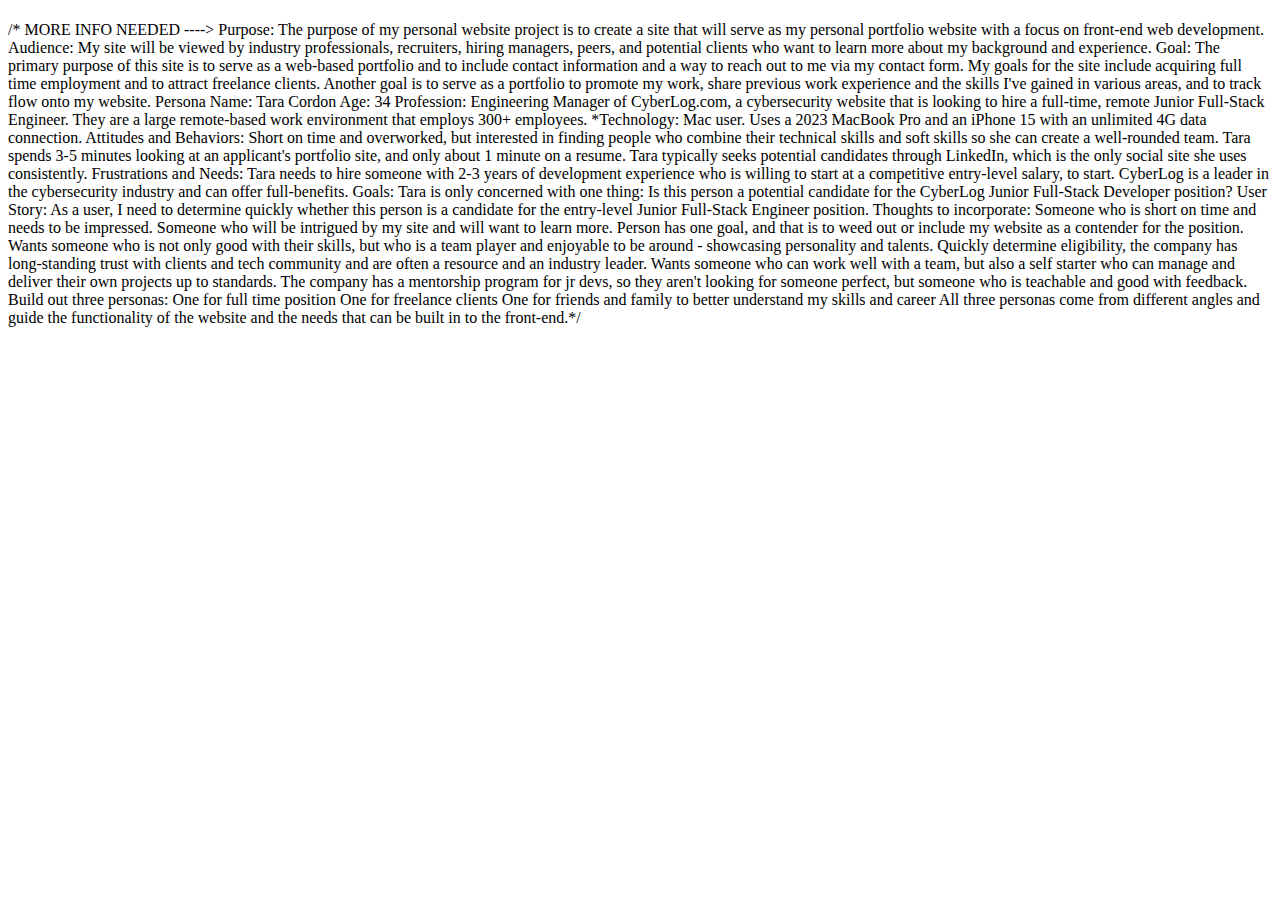
<file: public_html/documentation/milestone-1.html>
<!DOCTYPE html>
<html lang="en">
<head>
    <meta charset="UTF-8">
    <title>My Personal Website Project</title>
</head>
<body>
    <h1> </h1>
</body>
</html>

/* MORE INFO NEEDED ---->
Purpose: The purpose of my personal website project is to create a site that will serve as my personal portfolio website with a focus on front-end web development.
Audience: My site will be viewed by industry professionals, recruiters, hiring managers, peers, and potential clients who want to learn more about my background and experience.
Goal: The primary purpose of this site is to serve as a web-based portfolio and to include contact information and a way to reach out to me via my contact form.
My goals for the site include acquiring full time employment and to attract freelance clients.
Another goal is to serve as a portfolio to promote my work, share previous work experience and the skills I've gained in various areas, and to track flow onto my website.


Persona
Name: Tara Cordon
Age: 34

Profession: Engineering Manager of CyberLog.com, a cybersecurity website that is looking to hire a full-time, remote Junior Full-Stack Engineer. They are a large remote-based work environment that employs 300+ employees.

*Technology: Mac user. Uses a 2023 MacBook Pro and an iPhone 15 with an unlimited 4G data connection.

Attitudes and Behaviors: Short on time and overworked, but interested in finding people who combine their technical skills and soft skills so she can create a well-rounded team. Tara spends 3-5 minutes looking at an applicant's portfolio site, and only about 1 minute on a resume. Tara typically seeks potential candidates through LinkedIn, which is the only social site she uses consistently.

Frustrations and Needs: Tara needs to hire someone with 2-3 years of development experience who is willing to start at a competitive entry-level salary, to start. CyberLog is a leader in the cybersecurity industry and can offer full-benefits.

Goals: Tara is only concerned with one thing: Is this person a potential candidate for the CyberLog Junior Full-Stack Developer position?

User Story: As a user, I need to determine quickly whether this person is a candidate for the entry-level Junior Full-Stack Engineer position.

Thoughts to incorporate:
Someone who is short on time and needs to be impressed.
Someone who will be intrigued by my site and will want to learn more.
Person has one goal, and that is to weed out or include my website as a contender for the position.
Wants someone who is not only good with their skills, but who is a team player and enjoyable to be around - showcasing personality and talents.
Quickly determine eligibility, the company has long-standing trust with clients and tech community and are often a resource and an industry leader.
Wants someone who can work well with a team, but also a self starter who can manage and deliver their own projects up to standards.
The company has a mentorship program for jr devs, so they aren't looking for someone perfect, but someone who is teachable and good with feedback.

Build out three personas:
One for full time position
One for freelance clients
One for friends and family to better understand my skills and career

All three personas come from different angles and guide the functionality of the website and the needs that can be built in to the front-end.*/
</file>
